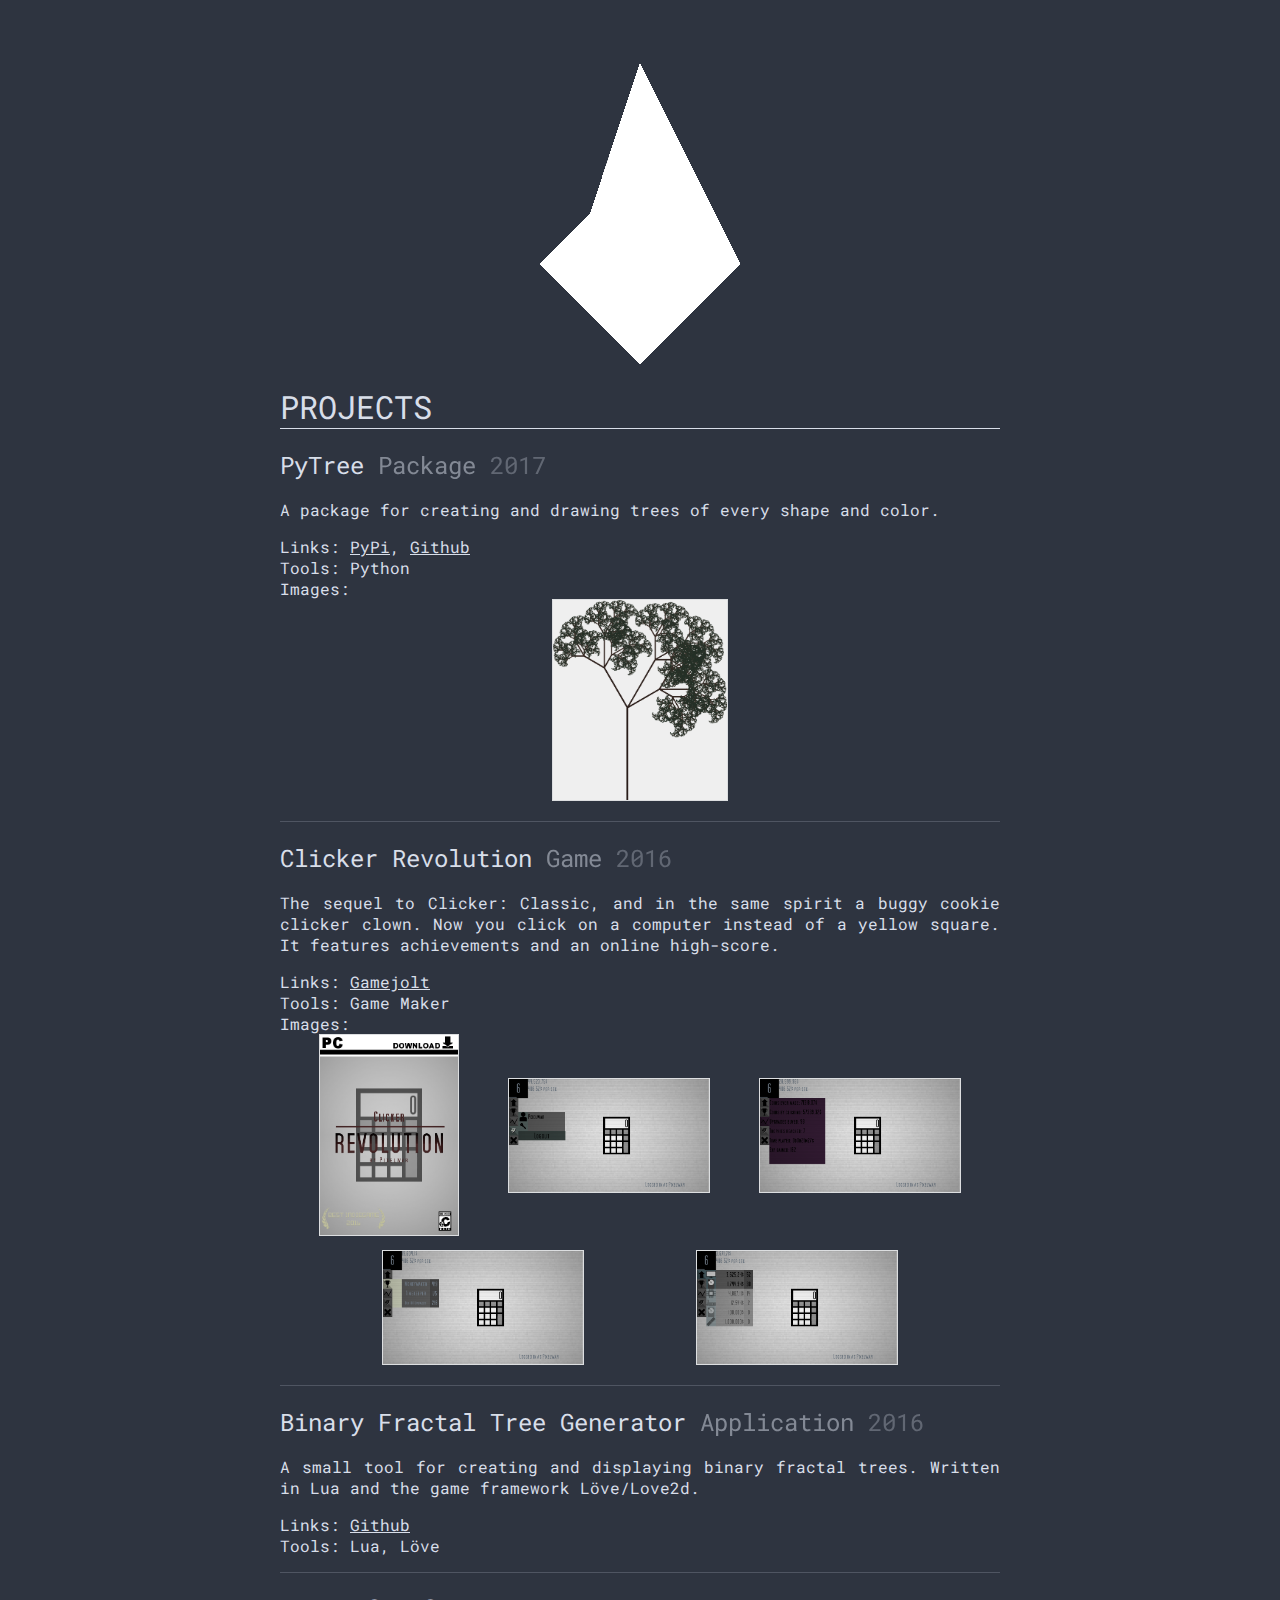
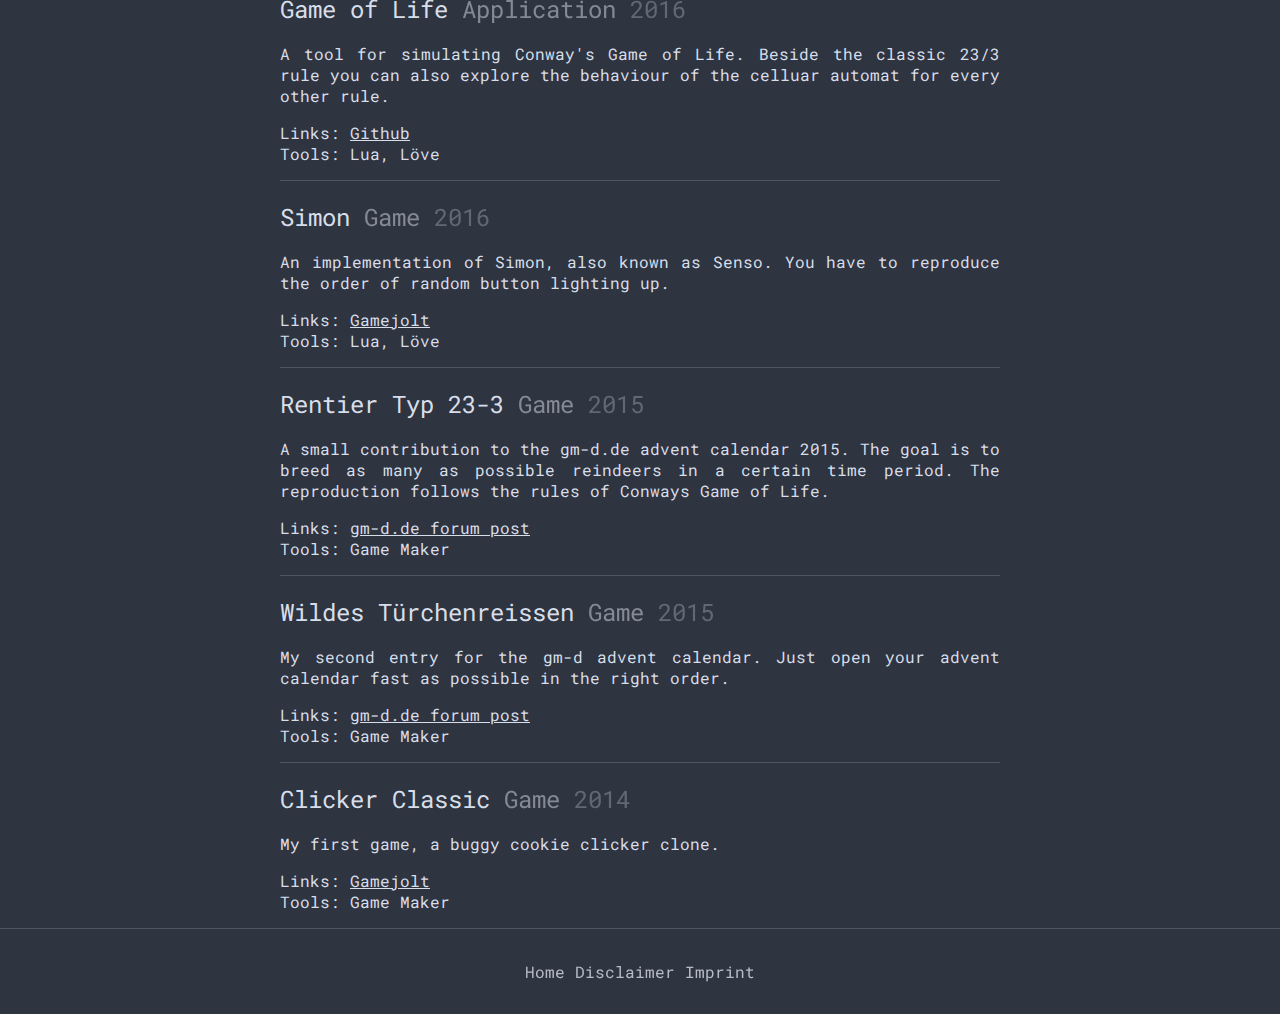
<file: index.html>
<!DOCTYPE html>
<html lang="en">
<head>
    <meta charset="UTF-8">
    <meta name="viewport" content="width=device-width, initial-scale=1.0">
    <meta name="robots" content="noindex">
    <meta http-equiv="X-UA-Compatible" content="ie=edge">
    
    <title>Pixelwar</title>

    <link rel="stylesheet" href="css/pure.min.css">
    <link rel="stylesheet" href="css/custom.css">
    <link rel="stylesheet" href="https://use.fontawesome.com/releases/v5.3.1/css/all.css" integrity="sha384-mzrmE5qonljUremFsqc01SB46JvROS7bZs3IO2EmfFsd15uHvIt+Y8vEf7N7fWAU" crossorigin="anonymous">

    <script type="text/javascript" src="js/paper-full.min.js"></script>
    <script type="text/javascript" src="js/tree.js"></script>
</head>
<body>
<div class="header">
    <img class="header-img" src="img/logo.png">
</div>
<div class="container">
    <div class="content">
        <h1>PROJECTS</h1>
        <div class="projects">
            <div class="project">
                <h2>PyTree <span class="game">Package</span> <span class="year">2017</span></h1>
                <p class="description">A package for creating and drawing trees of every shape and color.</p>

                
                    Links:
<a href="https://pypi.org/project/Tree/"> PyPi</a>, <a href="https://github.com/PixelwarStudio/PyTree"> Github</a><br>

                    Tools:
Python
                    <details open>
                        <summary>Images:</summary>
                        <div class="image-row"><a href=img/pytree/example.png target="_blank"><img class="image-row-item" src="img/pytree/example.png"></a></div>
                    </details>
            </div>
            <hr>
            <div class="project">
                <h2>Clicker Revolution <span class="game">Game</span> <span class="year">2016</span></h1>
                <p class="description">The sequel to Clicker: Classic, and in the same spirit a buggy cookie clicker clown. Now you click on a computer instead of a yellow square. It features achievements and an online high-score.</p>

                
                    Links:
<a href="https://gamejolt.com/games/clicker-revolution/45728"> Gamejolt</a><br>

                    Tools:
Game Maker
                    <details open>
                        <summary>Images:</summary>
                        <div class="image-row"><a href=img/clicker_revolution/45728_108195_orig.png target="_blank"><img class="image-row-item" src="img/clicker_revolution/45728_108195_orig.png"></a><a href=img/clicker_revolution/45728_108194_orig.png target="_blank"><img class="image-row-item" src="img/clicker_revolution/45728_108194_orig.png"></a><a href=img/clicker_revolution/45728_108193_orig.png target="_blank"><img class="image-row-item" src="img/clicker_revolution/45728_108193_orig.png"></a><a href=img/clicker_revolution/45728_108192_orig.png target="_blank"><img class="image-row-item" src="img/clicker_revolution/45728_108192_orig.png"></a><a href=img/clicker_revolution/45728_108191_orig.png target="_blank"><img class="image-row-item" src="img/clicker_revolution/45728_108191_orig.png"></a></div>
                    </details>
            </div>
            <hr>
            <div class="project">
                <h2>Binary Fractal Tree Generator <span class="game">Application</span> <span class="year">2016</span></h1>
                <p class="description">A small tool for creating and displaying binary fractal trees. Written in Lua and the game framework Löve/Love2d.</p>

                
                    Links:
<a href="https://github.com/PixelwarStudio/simple-fractal-tree-generator"> Github</a><br>

                    Tools:
Lua, Löve
            </div>
            <hr>
            <div class="project">
                <h2>Game of Life <span class="game">Application</span> <span class="year">2016</span></h1>
                <p class="description">A tool for simulating Conway's Game of Life. Beside the classic 23/3 rule you can also explore the behaviour of the celluar automat for every other rule.</p>

                
                    Links:
<a href="https://github.com/PixelwarStudio/conway-game-of-life-simulator"> Github</a><br>

                    Tools:
Lua, Löve
            </div>
            <hr>
            <div class="project">
                <h2>Simon <span class="game">Game</span> <span class="year">2016</span></h1>
                <p class="description">An implementation of Simon, also known as Senso. You have to reproduce the order of random button lighting up.</p>

                
                    Links:
<a href="https://gamejolt.com/games/simon/95671"> Gamejolt</a><br>

                    Tools:
Lua, Löve
            </div>
            <hr>
            <div class="project">
                <h2>Rentier Typ 23-3 <span class="game">Game</span> <span class="year">2015</span></h1>
                <p class="description">A small contribution to the gm-d.de advent calendar 2015. The goal is to breed as many as possible reindeers in a certain time period. The reproduction follows the rules of Conways Game of Life.</p>

                
                    Links:
<a href="https://www.gm-d.de/wbb/index.php/Thread/23933-Der-gm-d-de-Community-Adventskalender-2015/?pageNo=1"> gm-d.de forum post</a><br>

                    Tools:
Game Maker
            </div>
            <hr>
            <div class="project">
                <h2>Wildes Türchenreissen <span class="game">Game</span> <span class="year">2015</span></h1>
                <p class="description">My second entry for the gm-d advent calendar. Just open your advent calendar fast as possible in the right order.</p>

                
                    Links:
<a href="https://www.gm-d.de/wbb/index.php/Thread/23933-Der-gm-d-de-Community-Adventskalender-2015/?pageNo=1"> gm-d.de forum post</a><br>

                    Tools:
Game Maker
            </div>
            <hr>
            <div class="project">
                <h2>Clicker Classic <span class="game">Game</span> <span class="year">2014</span></h1>
                <p class="description">My first game, a buggy cookie clicker clone.</p>

                
                    Links:
<a href="https://gamejolt.com/games/clicker-classic/25125"> Gamejolt</a><br>

                    Tools:
Game Maker
            </div>
        </div>
    </div>
</div>
    <hr>
    <div class="footer">
        <a href="index.html">Home</a>
        <a href="disclaimer.html">Disclaimer</a> <a href="imprint.html">Imprint</a>
    </div>
</body>
</html>
</file>
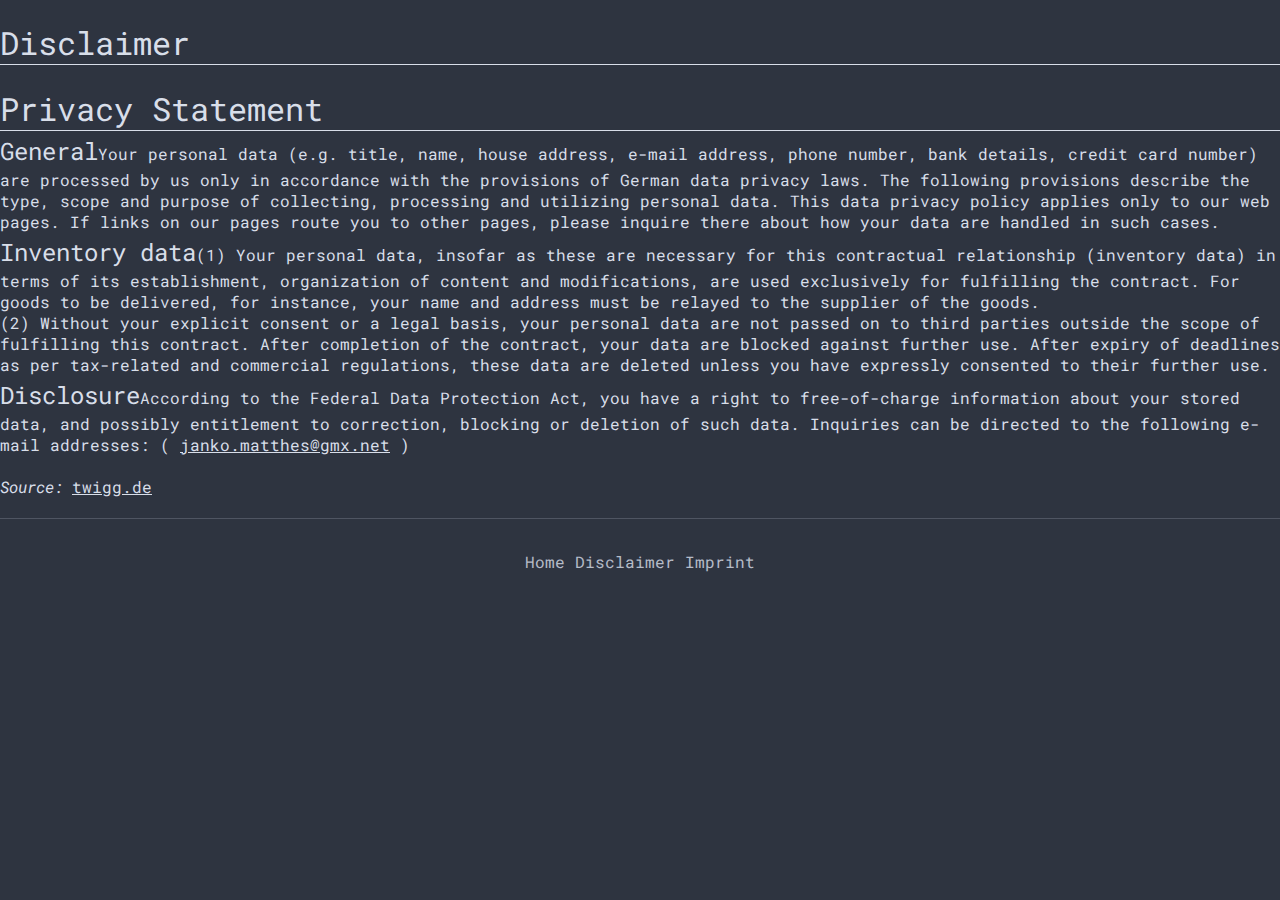
<file: disclaimer.html>
<!DOCTYPE html>
<html lang="en">
<head>
    <meta charset="UTF-8">
    <meta name="viewport" content="width=device-width, initial-scale=1.0">
    <meta name="robots" content="noindex">
    <meta http-equiv="X-UA-Compatible" content="ie=edge">
    
    <title>Pixelwar</title>

    <link rel="stylesheet" href="css/pure.min.css">
    <link rel="stylesheet" href="css/custom.css">
    <link rel="stylesheet" href="https://use.fontawesome.com/releases/v5.3.1/css/all.css" integrity="sha384-mzrmE5qonljUremFsqc01SB46JvROS7bZs3IO2EmfFsd15uHvIt+Y8vEf7N7fWAU" crossorigin="anonymous">

    <script type="text/javascript" src="js/paper-full.min.js"></script>
    <script type="text/javascript" src="js/tree.js"></script>
</head>
<body>
<div class="centered">
    <h1>Disclaimer</h1>
</div>
<div class="container">
	<h1>Privacy Statement</h1>
	<h2>General</h2>Your personal data (e.g. title, name, house address, e-mail address, phone number, bank details, credit card number) are processed by us only in accordance with the provisions of German data privacy laws. The following provisions describe the type, scope and purpose of collecting, processing and utilizing personal data. This data privacy policy applies only to our web pages. If links on our pages route you to other pages, please inquire there about how your data are handled in such cases.
	<br/>
	<h2>Inventory data</h2>(1) Your personal data, insofar as these are necessary for this contractual relationship (inventory data) in terms of its establishment, organization of content and modifications, are used exclusively for fulfilling the contract. For goods to be delivered, for instance, your name and address must be relayed to the supplier of the goods.
	<br/>(2) Without your explicit consent or a legal basis, your personal data are not passed on to third parties outside the scope of fulfilling this contract. After completion of the contract, your data are blocked against further use. After expiry of deadlines as per tax-related and commercial regulations, these data are deleted unless you have expressly consented to their further use.
	<br/>
	<h2>Disclosure</h2>According to the Federal Data Protection Act, you have a right to free-of-charge information about your stored data, and possibly entitlement to correction, blocking or deletion of such data. Inquiries can be directed to the following e-mail addresses: ( <a href="mailto:janko.matthes@gmx.net">janko.matthes@gmx.net</a> )
	<br/>
	<br/><i>Source: </i><a href="http://www.twigg.de/datenschutzerklaerungs-generator-en.htm" target="_blank">twigg.de</a>
	<br/>
	<br/>
</div>
    <hr>
    <div class="footer">
        <a href="index.html">Home</a>
        <a href="disclaimer.html">Disclaimer</a> <a href="imprint.html">Imprint</a>
    </div>
</body>
</html>
</file>
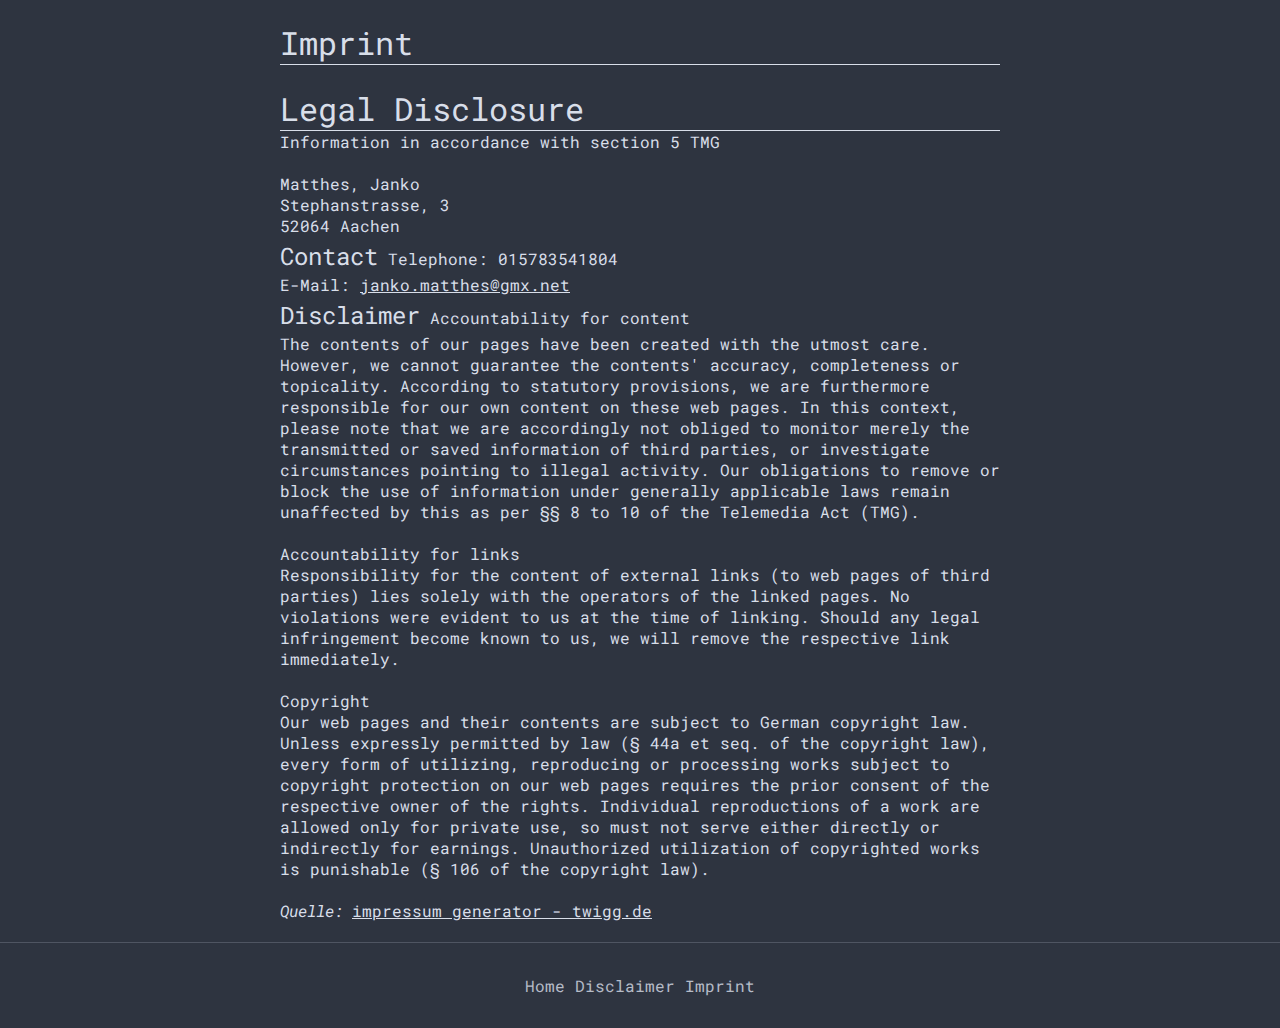
<file: imprint.html>
<!DOCTYPE html>
<html lang="en">
<head>
    <meta charset="UTF-8">
    <meta name="viewport" content="width=device-width, initial-scale=1.0">
    <meta name="robots" content="noindex">
    <meta http-equiv="X-UA-Compatible" content="ie=edge">
    
    <title>Pixelwar</title>

    <link rel="stylesheet" href="css/pure.min.css">
    <link rel="stylesheet" href="css/custom.css">
    <link rel="stylesheet" href="https://use.fontawesome.com/releases/v5.3.1/css/all.css" integrity="sha384-mzrmE5qonljUremFsqc01SB46JvROS7bZs3IO2EmfFsd15uHvIt+Y8vEf7N7fWAU" crossorigin="anonymous">

    <script type="text/javascript" src="js/paper-full.min.js"></script>
    <script type="text/javascript" src="js/tree.js"></script>
</head>
<body>
<div class="content">
    <h1>Imprint</h1>
    <h1>Legal Disclosure</h1>Information in accordance with section 5 TMG
    <br/>
    <br/>Matthes, Janko
    <br/>Stephanstrasse, 3
    <br/>52064 Aachen
    <br/>
    <h2>Contact</h2>
    Telephone: 015783541804
    <br/>E-Mail: <a href="mailto:janko.matthes@gmx.net">janko.matthes@gmx.net</a>
    <br/>
    <h2>Disclaimer</h2>
    Accountability for content
    <br/>The contents of our pages have been created with the utmost care. However, we cannot guarantee the contents' accuracy, completeness or topicality. According to statutory provisions, we are furthermore responsible for our own content on these web pages. In this context, please note that we are accordingly not obliged to monitor merely the transmitted or saved information of third parties, or investigate circumstances pointing to illegal activity. Our obligations to remove or block the use of information under generally applicable laws remain unaffected by this as per &sect;&sect; 8 to 10 of the Telemedia Act (TMG).
    <br/>
    <br/>Accountability for links
    <br/>Responsibility for the content of external links (to web pages of third parties) lies solely with the operators of the linked pages. No violations were evident to us at the time of linking. Should any legal infringement become known to us, we will remove the respective link immediately.
    <br/>
    <br/>Copyright
    <br/> Our web pages and their contents are subject to German copyright law. Unless expressly permitted by law (&sect; 44a et seq. of the copyright law), every form of utilizing, reproducing or processing works subject to copyright protection on our web pages requires the prior consent of the respective owner of the rights. Individual reproductions of a work are allowed only for private use, so must not serve either directly or indirectly for earnings. Unauthorized utilization of copyrighted works is punishable (&sect; 106 of the copyright law).
    <br/>
    <br/><i>Quelle: </i><a href="http://www.twigg.de" target="_blank">impressum generator - twigg.de</a>
    <br/>
    <br/>
</div>
    <hr>
    <div class="footer">
        <a href="index.html">Home</a>
        <a href="disclaimer.html">Disclaimer</a> <a href="imprint.html">Imprint</a>
    </div>
</body>
</html>
</file>
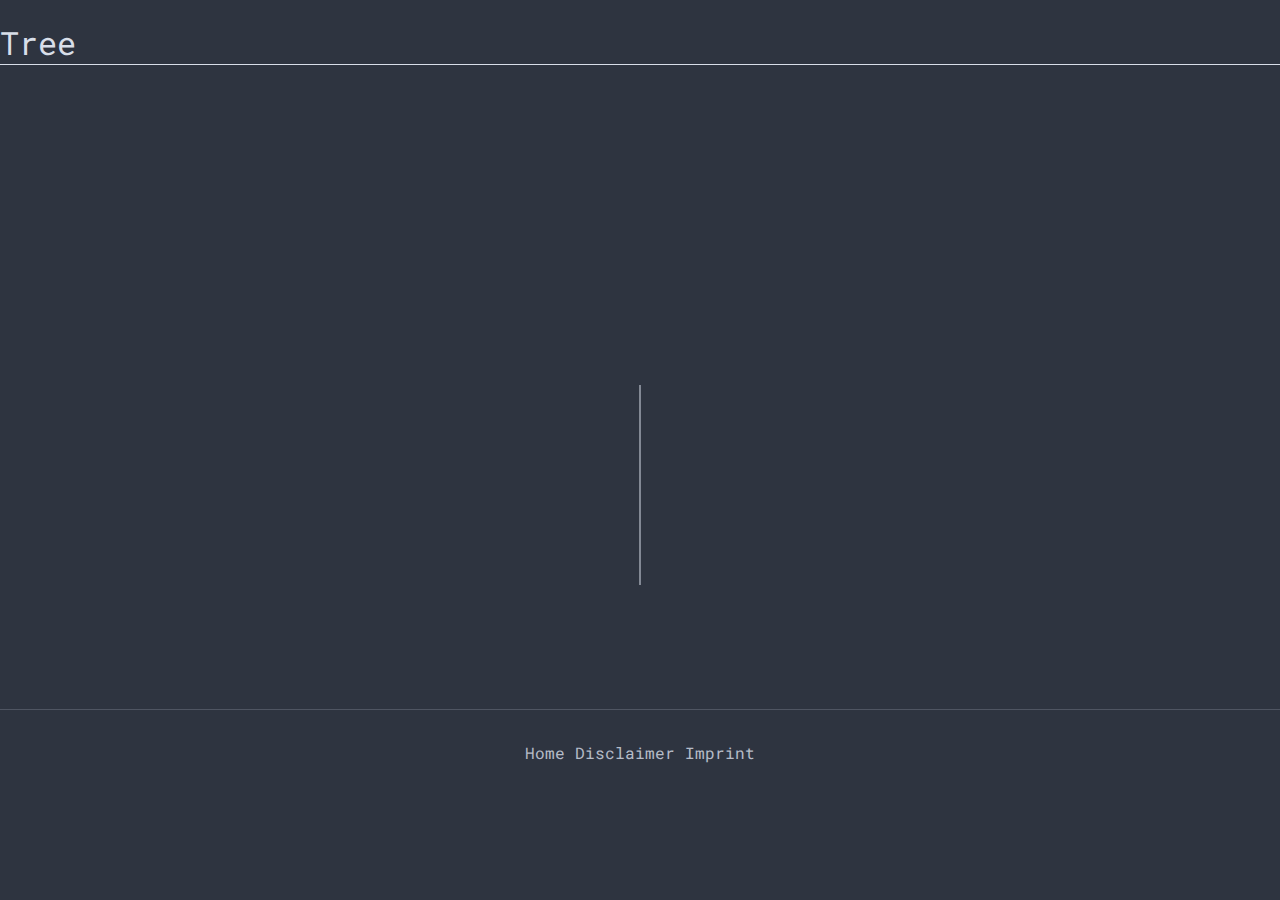
<file: tree.html>
<!DOCTYPE html>
<html lang="en">
<head>
    <meta charset="UTF-8">
    <meta name="viewport" content="width=device-width, initial-scale=1.0">
    <meta name="robots" content="noindex">
    <meta http-equiv="X-UA-Compatible" content="ie=edge">
    
    <title>Pixelwar</title>

    <link rel="stylesheet" href="css/pure.min.css">
    <link rel="stylesheet" href="css/custom.css">
    <link rel="stylesheet" href="https://use.fontawesome.com/releases/v5.3.1/css/all.css" integrity="sha384-mzrmE5qonljUremFsqc01SB46JvROS7bZs3IO2EmfFsd15uHvIt+Y8vEf7N7fWAU" crossorigin="anonymous">

    <script type="text/javascript" src="js/paper-full.min.js"></script>
    <script type="text/javascript" src="js/tree.js"></script>
</head>
<body>
<div class="centered">
    <h1>Tree</h1>
</div>
<div class="container">
    <canvas id="Tree" resize></canvas>
</div>
    <hr>
    <div class="footer">
        <a href="index.html">Home</a>
        <a href="disclaimer.html">Disclaimer</a> <a href="imprint.html">Imprint</a>
    </div>
</body>
</html>
</file>
<file: css/custom.css>
@import url('https://fonts.googleapis.com/css?family=Roboto+Mono');

:root {
    --background-color: #2e3440;
    --color: #d8dee9; 
    --border-color: var(--color);
}

html, body *{
    font-family: 'Roboto Mono', monospace;
    background-color: var(--background-color);
    color: var(--color);
    min-height: 100%;
    height: 100%;
    font-weight: 400;
}

.header {
    padding: 5% 0 0 0;
}

summary {
    cursor: pointer;
}

.header-img {
    display: block;
    margin-left: auto;
    margin-right: auto 
}

.game {
    color: var(--color);
    opacity: 0.5;
}

.year {
    color: var(--color);
    opacity: 0.3;
}

.content {
    margin: 0 auto;
    width: 720px;
}

@media screen and ( max-width: 784px ){
    .content {
        margin: 0 32px;
        width: auto;
    }
}

.caption {
    transform-origin: bottom;
}

.footer {
    text-align: center;
    padding-top: 32px;
    padding-bottom: 32px;
}

.footer > a {
    text-decoration: none;
    opacity: 0.8;
}

p {
    text-align: justify;
}

h1 {
    border-bottom: 1px solid;
    margin-bottom: 0px;
}

h2 {
    margin-top: 4px;
    margin-bottom: 2px;
    display: inline-block;
}

canvas[resize] {
    width: 100%;
    height: 100%;
}

hr {
    border: none;
    height: 1px;
    background-color: var(--color);
    opacity: 0.2;
    margin: 0;
}

.image-row {
    display: flex;
    flex-direction: row;
    flex-wrap: wrap;
    align-content: space-around;
    justify-content: space-evenly;
    align-items: center;
    gap: 10px;
}

.image-row-item {
    object-fit: cover;
    border: 1px solid var(--border-color);
    filter: grayscale(80%);
    max-width: 200px;
    max-height: 200px;
}

.project {
    padding: 16px 0;
}

img:hover {
    filter: grayscale(0%);
}
</file>
<file: css/pure.min.css>
/*!
Pure v1.0.0
Copyright 2013 Yahoo!
Licensed under the BSD License.
https://github.com/yahoo/pure/blob/master/LICENSE.md
*/
/*!
normalize.css v^3.0 | MIT License | git.io/normalize
Copyright (c) Nicolas Gallagher and Jonathan Neal
*/
/*! normalize.css v3.0.3 | MIT License | github.com/necolas/normalize.css */.pure-button:focus,a:active,a:hover{outline:0}.pure-table,table{border-collapse:collapse;border-spacing:0}html{font-family:sans-serif;-ms-text-size-adjust:100%;-webkit-text-size-adjust:100%}body{margin:0}article,aside,details,figcaption,figure,footer,header,hgroup,main,menu,nav,section,summary{display:block}audio,canvas,progress,video{display:inline-block;vertical-align:baseline}audio:not([controls]){display:none;height:0}[hidden],template{display:none}a{background-color:transparent}abbr[title]{border-bottom:1px dotted}b,optgroup,strong{font-weight:700}dfn{font-style:italic}h1{font-size:2em;margin:.67em 0}mark{background:#ff0;color:#000}small{font-size:80%}sub,sup{font-size:75%;line-height:0;position:relative;vertical-align:baseline}sup{top:-.5em}sub{bottom:-.25em}img{border:0}svg:not(:root){overflow:hidden}figure{margin:1em 40px}hr{box-sizing:content-box;height:0}pre,textarea{overflow:auto}code,kbd,pre,samp{font-family:monospace,monospace;font-size:1em}button,input,optgroup,select,textarea{color:inherit;font:inherit;margin:0}.pure-button,input{line-height:normal}button{overflow:visible}button,select{text-transform:none}button,html input[type=button],input[type=reset],input[type=submit]{-webkit-appearance:button;cursor:pointer}button[disabled],html input[disabled]{cursor:default}button::-moz-focus-inner,input::-moz-focus-inner{border:0;padding:0}input[type=checkbox],input[type=radio]{box-sizing:border-box;padding:0}input[type=number]::-webkit-inner-spin-button,input[type=number]::-webkit-outer-spin-button{height:auto}input[type=search]{-webkit-appearance:textfield;box-sizing:content-box}.pure-button,.pure-form input:not([type]),.pure-menu{box-sizing:border-box}input[type=search]::-webkit-search-cancel-button,input[type=search]::-webkit-search-decoration{-webkit-appearance:none}fieldset{border:1px solid silver;margin:0 2px;padding:.35em .625em .75em}legend,td,th{padding:0}legend{border:0}.hidden,[hidden]{display:none!important}.pure-img{max-width:100%;height:auto;display:block}.pure-g{letter-spacing:-.31em;text-rendering:optimizespeed;font-family:FreeSans,Arimo,"Droid Sans",Helvetica,Arial,sans-serif;display:-webkit-box;display:-webkit-flex;display:-ms-flexbox;display:flex;-webkit-flex-flow:row wrap;-ms-flex-flow:row wrap;flex-flow:row wrap;-webkit-align-content:flex-start;-ms-flex-line-pack:start;align-content:flex-start}@media all and (-ms-high-contrast:none),(-ms-high-contrast:active){table .pure-g{display:block}}.opera-only :-o-prefocus,.pure-g{word-spacing:-.43em}.pure-u,.pure-u-1,.pure-u-1-1,.pure-u-1-12,.pure-u-1-2,.pure-u-1-24,.pure-u-1-3,.pure-u-1-4,.pure-u-1-5,.pure-u-1-6,.pure-u-1-8,.pure-u-10-24,.pure-u-11-12,.pure-u-11-24,.pure-u-12-24,.pure-u-13-24,.pure-u-14-24,.pure-u-15-24,.pure-u-16-24,.pure-u-17-24,.pure-u-18-24,.pure-u-19-24,.pure-u-2-24,.pure-u-2-3,.pure-u-2-5,.pure-u-20-24,.pure-u-21-24,.pure-u-22-24,.pure-u-23-24,.pure-u-24-24,.pure-u-3-24,.pure-u-3-4,.pure-u-3-5,.pure-u-3-8,.pure-u-4-24,.pure-u-4-5,.pure-u-5-12,.pure-u-5-24,.pure-u-5-5,.pure-u-5-6,.pure-u-5-8,.pure-u-6-24,.pure-u-7-12,.pure-u-7-24,.pure-u-7-8,.pure-u-8-24,.pure-u-9-24{letter-spacing:normal;word-spacing:normal;vertical-align:top;text-rendering:auto;display:inline-block;zoom:1}.pure-g [class*=pure-u]{font-family:sans-serif}.pure-u-1-24{width:4.1667%}.pure-u-1-12,.pure-u-2-24{width:8.3333%}.pure-u-1-8,.pure-u-3-24{width:12.5%}.pure-u-1-6,.pure-u-4-24{width:16.6667%}.pure-u-1-5{width:20%}.pure-u-5-24{width:20.8333%}.pure-u-1-4,.pure-u-6-24{width:25%}.pure-u-7-24{width:29.1667%}.pure-u-1-3,.pure-u-8-24{width:33.3333%}.pure-u-3-8,.pure-u-9-24{width:37.5%}.pure-u-2-5{width:40%}.pure-u-10-24,.pure-u-5-12{width:41.6667%}.pure-u-11-24{width:45.8333%}.pure-u-1-2,.pure-u-12-24{width:50%}.pure-u-13-24{width:54.1667%}.pure-u-14-24,.pure-u-7-12{width:58.3333%}.pure-u-3-5{width:60%}.pure-u-15-24,.pure-u-5-8{width:62.5%}.pure-u-16-24,.pure-u-2-3{width:66.6667%}.pure-u-17-24{width:70.8333%}.pure-u-18-24,.pure-u-3-4{width:75%}.pure-u-19-24{width:79.1667%}.pure-u-4-5{width:80%}.pure-u-20-24,.pure-u-5-6{width:83.3333%}.pure-u-21-24,.pure-u-7-8{width:87.5%}.pure-u-11-12,.pure-u-22-24{width:91.6667%}.pure-u-23-24{width:95.8333%}.pure-u-1,.pure-u-1-1,.pure-u-24-24,.pure-u-5-5{width:100%}.pure-button{display:inline-block;zoom:1;white-space:nowrap;vertical-align:middle;text-align:center;cursor:pointer;-webkit-user-drag:none;-webkit-user-select:none;-moz-user-select:none;-ms-user-select:none;user-select:none}.pure-button::-moz-focus-inner{padding:0;border:0}.pure-button-group{letter-spacing:-.31em;text-rendering:optimizespeed}.opera-only :-o-prefocus,.pure-button-group{word-spacing:-.43em}.pure-button{font-family:inherit;font-size:100%;padding:.5em 1em;color:#444;color:rgba(0,0,0,.8);border:1px solid #999;border:transparent;background-color:#E6E6E6;text-decoration:none;border-radius:2px}.pure-button-hover,.pure-button:focus,.pure-button:hover{filter:alpha(opacity=90);background-image:-webkit-linear-gradient(transparent,rgba(0,0,0,.05) 40%,rgba(0,0,0,.1));background-image:linear-gradient(transparent,rgba(0,0,0,.05) 40%,rgba(0,0,0,.1))}.pure-button-active,.pure-button:active{box-shadow:0 0 0 1px rgba(0,0,0,.15) inset,0 0 6px rgba(0,0,0,.2) inset;border-color:#000\9}.pure-button-disabled,.pure-button-disabled:active,.pure-button-disabled:focus,.pure-button-disabled:hover,.pure-button[disabled]{border:none;background-image:none;filter:alpha(opacity=40);opacity:.4;cursor:not-allowed;box-shadow:none;pointer-events:none}.pure-button-hidden{display:none}.pure-button-primary,.pure-button-selected,a.pure-button-primary,a.pure-button-selected{background-color:#0078e7;color:#fff}.pure-button-group .pure-button{letter-spacing:normal;word-spacing:normal;vertical-align:top;text-rendering:auto;margin:0;border-radius:0;border-right:1px solid #111;border-right:1px solid rgba(0,0,0,.2)}.pure-button-group .pure-button:first-child{border-top-left-radius:2px;border-bottom-left-radius:2px}.pure-button-group .pure-button:last-child{border-top-right-radius:2px;border-bottom-right-radius:2px;border-right:none}.pure-form input[type=password],.pure-form input[type=email],.pure-form input[type=url],.pure-form input[type=date],.pure-form input[type=month],.pure-form input[type=time],.pure-form input[type=datetime],.pure-form input[type=datetime-local],.pure-form input[type=week],.pure-form input[type=tel],.pure-form input[type=color],.pure-form input[type=number],.pure-form input[type=search],.pure-form input[type=text],.pure-form select,.pure-form textarea{padding:.5em .6em;display:inline-block;border:1px solid #ccc;box-shadow:inset 0 1px 3px #ddd;border-radius:4px;vertical-align:middle;box-sizing:border-box}.pure-form input:not([type]){padding:.5em .6em;display:inline-block;border:1px solid #ccc;box-shadow:inset 0 1px 3px #ddd;border-radius:4px}.pure-form input[type=color]{padding:.2em .5em}.pure-form input:not([type]):focus,.pure-form input[type=password]:focus,.pure-form input[type=email]:focus,.pure-form input[type=url]:focus,.pure-form input[type=date]:focus,.pure-form input[type=month]:focus,.pure-form input[type=time]:focus,.pure-form input[type=datetime]:focus,.pure-form input[type=datetime-local]:focus,.pure-form input[type=week]:focus,.pure-form input[type=tel]:focus,.pure-form input[type=color]:focus,.pure-form input[type=number]:focus,.pure-form input[type=search]:focus,.pure-form input[type=text]:focus,.pure-form select:focus,.pure-form textarea:focus{outline:0;border-color:#129FEA}.pure-form input[type=file]:focus,.pure-form input[type=checkbox]:focus,.pure-form input[type=radio]:focus{outline:#129FEA auto 1px}.pure-form .pure-checkbox,.pure-form .pure-radio{margin:.5em 0;display:block}.pure-form input:not([type])[disabled],.pure-form input[type=password][disabled],.pure-form input[type=email][disabled],.pure-form input[type=url][disabled],.pure-form input[type=date][disabled],.pure-form input[type=month][disabled],.pure-form input[type=time][disabled],.pure-form input[type=datetime][disabled],.pure-form input[type=datetime-local][disabled],.pure-form input[type=week][disabled],.pure-form input[type=tel][disabled],.pure-form input[type=color][disabled],.pure-form input[type=number][disabled],.pure-form input[type=search][disabled],.pure-form input[type=text][disabled],.pure-form select[disabled],.pure-form textarea[disabled]{cursor:not-allowed;background-color:#eaeded;color:#cad2d3}.pure-form input[readonly],.pure-form select[readonly],.pure-form textarea[readonly]{background-color:#eee;color:#777;border-color:#ccc}.pure-form input:focus:invalid,.pure-form select:focus:invalid,.pure-form textarea:focus:invalid{color:#b94a48;border-color:#e9322d}.pure-form input[type=file]:focus:invalid:focus,.pure-form input[type=checkbox]:focus:invalid:focus,.pure-form input[type=radio]:focus:invalid:focus{outline-color:#e9322d}.pure-form select{height:2.25em;border:1px solid #ccc;background-color:#fff}.pure-form select[multiple]{height:auto}.pure-form label{margin:.5em 0 .2em}.pure-form fieldset{margin:0;padding:.35em 0 .75em;border:0}.pure-form legend{display:block;width:100%;padding:.3em 0;margin-bottom:.3em;color:#333;border-bottom:1px solid #e5e5e5}.pure-form-stacked input:not([type]),.pure-form-stacked input[type=password],.pure-form-stacked input[type=email],.pure-form-stacked input[type=url],.pure-form-stacked input[type=date],.pure-form-stacked input[type=month],.pure-form-stacked input[type=time],.pure-form-stacked input[type=datetime],.pure-form-stacked input[type=datetime-local],.pure-form-stacked input[type=week],.pure-form-stacked input[type=tel],.pure-form-stacked input[type=color],.pure-form-stacked input[type=file],.pure-form-stacked input[type=number],.pure-form-stacked input[type=search],.pure-form-stacked input[type=text],.pure-form-stacked label,.pure-form-stacked select,.pure-form-stacked textarea{display:block;margin:.25em 0}.pure-form-aligned .pure-help-inline,.pure-form-aligned input,.pure-form-aligned select,.pure-form-aligned textarea,.pure-form-message-inline{display:inline-block;vertical-align:middle}.pure-form-aligned textarea{vertical-align:top}.pure-form-aligned .pure-control-group{margin-bottom:.5em}.pure-form-aligned .pure-control-group label{text-align:right;display:inline-block;vertical-align:middle;width:10em;margin:0 1em 0 0}.pure-form-aligned .pure-controls{margin:1.5em 0 0 11em}.pure-form .pure-input-rounded,.pure-form input.pure-input-rounded{border-radius:2em;padding:.5em 1em}.pure-form .pure-group fieldset{margin-bottom:10px}.pure-form .pure-group input,.pure-form .pure-group textarea{display:block;padding:10px;margin:0 0 -1px;border-radius:0;position:relative;top:-1px}.pure-form .pure-group input:focus,.pure-form .pure-group textarea:focus{z-index:3}.pure-form .pure-group input:first-child,.pure-form .pure-group textarea:first-child{top:1px;border-radius:4px 4px 0 0;margin:0}.pure-form .pure-group input:first-child:last-child,.pure-form .pure-group textarea:first-child:last-child{top:1px;border-radius:4px;margin:0}.pure-form .pure-group input:last-child,.pure-form .pure-group textarea:last-child{top:-2px;border-radius:0 0 4px 4px;margin:0}.pure-form .pure-group button{margin:.35em 0}.pure-form .pure-input-1{width:100%}.pure-form .pure-input-3-4{width:75%}.pure-form .pure-input-2-3{width:66%}.pure-form .pure-input-1-2{width:50%}.pure-form .pure-input-1-3{width:33%}.pure-form .pure-input-1-4{width:25%}.pure-form .pure-help-inline,.pure-form-message-inline{display:inline-block;padding-left:.3em;color:#666;vertical-align:middle;font-size:.875em}.pure-form-message{display:block;color:#666;font-size:.875em}@media only screen and (max-width :480px){.pure-form button[type=submit]{margin:.7em 0 0}.pure-form input:not([type]),.pure-form input[type=password],.pure-form input[type=email],.pure-form input[type=url],.pure-form input[type=date],.pure-form input[type=month],.pure-form input[type=time],.pure-form input[type=datetime],.pure-form input[type=datetime-local],.pure-form input[type=week],.pure-form input[type=tel],.pure-form input[type=color],.pure-form input[type=number],.pure-form input[type=search],.pure-form input[type=text],.pure-form label{margin-bottom:.3em;display:block}.pure-group input:not([type]),.pure-group input[type=password],.pure-group input[type=email],.pure-group input[type=url],.pure-group input[type=date],.pure-group input[type=month],.pure-group input[type=time],.pure-group input[type=datetime],.pure-group input[type=datetime-local],.pure-group input[type=week],.pure-group input[type=tel],.pure-group input[type=color],.pure-group input[type=number],.pure-group input[type=search],.pure-group input[type=text]{margin-bottom:0}.pure-form-aligned .pure-control-group label{margin-bottom:.3em;text-align:left;display:block;width:100%}.pure-form-aligned .pure-controls{margin:1.5em 0 0}.pure-form .pure-help-inline,.pure-form-message,.pure-form-message-inline{display:block;font-size:.75em;padding:.2em 0 .8em}}.pure-menu-fixed{position:fixed;left:0;top:0;z-index:3}.pure-menu-item,.pure-menu-list{position:relative}.pure-menu-list{list-style:none;margin:0;padding:0}.pure-menu-item{padding:0;margin:0;height:100%}.pure-menu-heading,.pure-menu-link{display:block;text-decoration:none;white-space:nowrap}.pure-menu-horizontal{width:100%;white-space:nowrap}.pure-menu-horizontal .pure-menu-list{display:inline-block}.pure-menu-horizontal .pure-menu-heading,.pure-menu-horizontal .pure-menu-item,.pure-menu-horizontal .pure-menu-separator{display:inline-block;zoom:1;vertical-align:middle}.pure-menu-item .pure-menu-item{display:block}.pure-menu-children{display:none;position:absolute;left:100%;top:0;margin:0;padding:0;z-index:3}.pure-menu-horizontal .pure-menu-children{left:0;top:auto;width:inherit}.pure-menu-active>.pure-menu-children,.pure-menu-allow-hover:hover>.pure-menu-children{display:block;position:absolute}.pure-menu-has-children>.pure-menu-link:after{padding-left:.5em;content:"\25B8";font-size:small}.pure-menu-horizontal .pure-menu-has-children>.pure-menu-link:after{content:"\25BE"}.pure-menu-scrollable{overflow-y:scroll;overflow-x:hidden}.pure-menu-scrollable .pure-menu-list{display:block}.pure-menu-horizontal.pure-menu-scrollable .pure-menu-list{display:inline-block}.pure-menu-horizontal.pure-menu-scrollable{white-space:nowrap;overflow-y:hidden;overflow-x:auto;-ms-overflow-style:none;-webkit-overflow-scrolling:touch;padding:.5em 0}.pure-menu-horizontal.pure-menu-scrollable::-webkit-scrollbar{display:none}.pure-menu-horizontal .pure-menu-children .pure-menu-separator,.pure-menu-separator{background-color:#ccc;height:1px;margin:.3em 0}.pure-menu-horizontal .pure-menu-separator{width:1px;height:1.3em;margin:0 .3em}.pure-menu-horizontal .pure-menu-children .pure-menu-separator{display:block;width:auto}.pure-menu-heading{text-transform:uppercase;color:#565d64}.pure-menu-link{color:#777}.pure-menu-children{background-color:#fff}.pure-menu-disabled,.pure-menu-heading,.pure-menu-link{padding:.5em 1em}.pure-menu-disabled{opacity:.5}.pure-menu-disabled .pure-menu-link:hover{background-color:transparent}.pure-menu-active>.pure-menu-link,.pure-menu-link:focus,.pure-menu-link:hover{background-color:#eee}.pure-menu-selected .pure-menu-link,.pure-menu-selected .pure-menu-link:visited{color:#000}.pure-table{empty-cells:show;border:1px solid #cbcbcb}.pure-table caption{color:#000;font:italic 85%/1 arial,sans-serif;padding:1em 0;text-align:center}.pure-table td,.pure-table th{border-left:1px solid #cbcbcb;border-width:0 0 0 1px;font-size:inherit;margin:0;overflow:visible;padding:.5em 1em}.pure-table td:first-child,.pure-table th:first-child{border-left-width:0}.pure-table thead{background-color:#e0e0e0;color:#000;text-align:left;vertical-align:bottom}.pure-table td{background-color:transparent}.pure-table-odd td,.pure-table-striped tr:nth-child(2n-1) td{background-color:#f2f2f2}.pure-table-bordered td{border-bottom:1px solid #cbcbcb}.pure-table-bordered tbody>tr:last-child>td{border-bottom-width:0}.pure-table-horizontal td,.pure-table-horizontal th{border-width:0 0 1px;border-bottom:1px solid #cbcbcb}.pure-table-horizontal tbody>tr:last-child>td{border-bottom-width:0}
</file>
